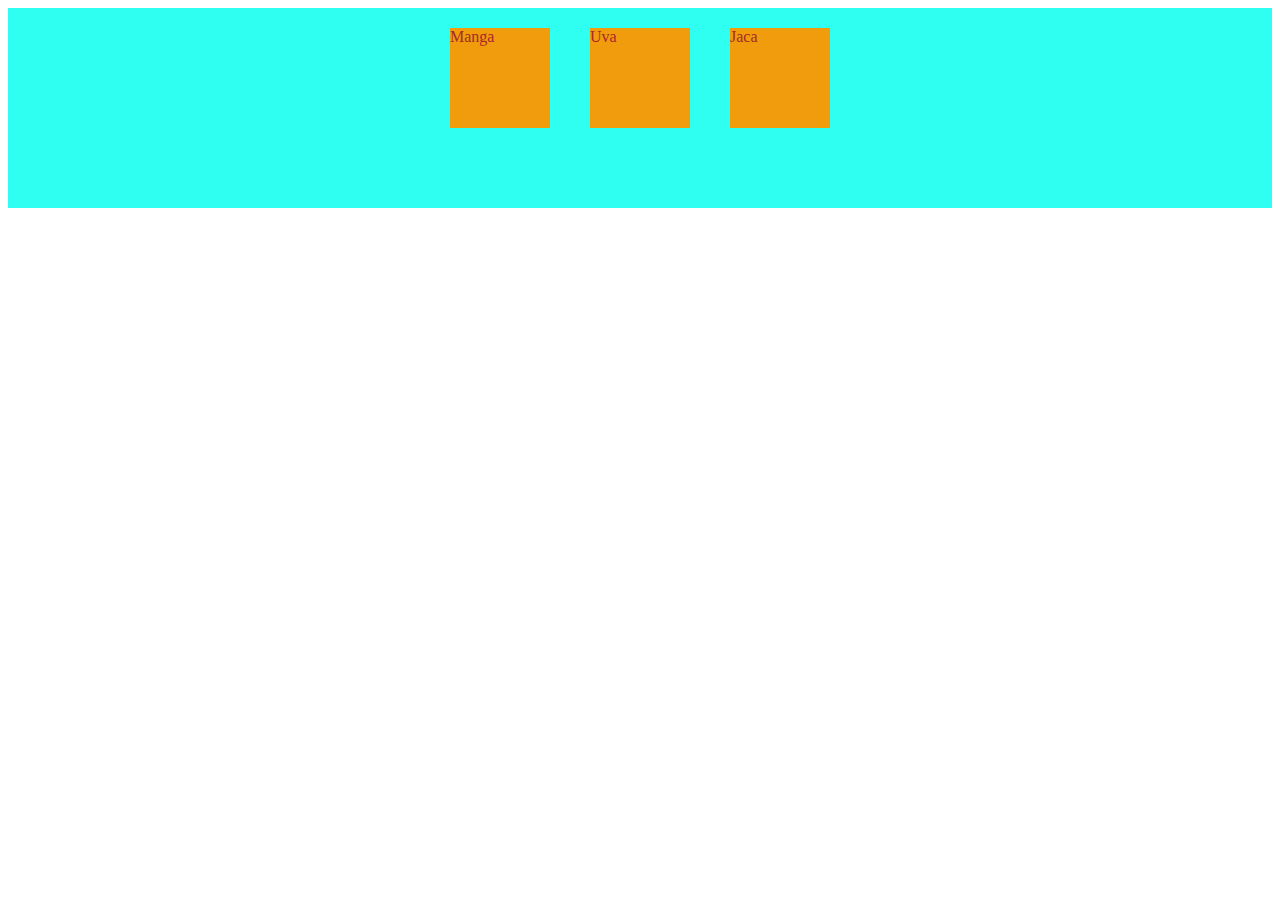
<file: Index/media celular.html>
<!DOCTYPE html>
<html lang="en">
<head>
  <meta charset="UTF-8">
  <meta name="viewport" content="width=device-width, initial-scale=1.0">
  <title>Document</title>
  <style>
    .caixa { 
      background-color: rgb(47, 255, 241);
      color:brown;
    display:flex;
    width: 100%;
    height:200px; 
    flex-direction: row;
   flex-wrap: wrap;
   justify-content: center;

    }
   .item {
    background-color: rgb(240, 156, 12);
    color:brown;
    width: 100px;
    height:100px;
    margin: 20px;

    
   
   }
   @media (max-width:480px) {
    .caixa{
      flex-direction: column;
      background-color: green;
    }
    

   }


  </style>
</head>
<body>
  <div class="caixa">
  

      <div class="item">Manga</div>
      <div class="item">Uva</div>
      <div class="item">Jaca</div>
    
  </div>

  
  
</body>
</html>
</file>
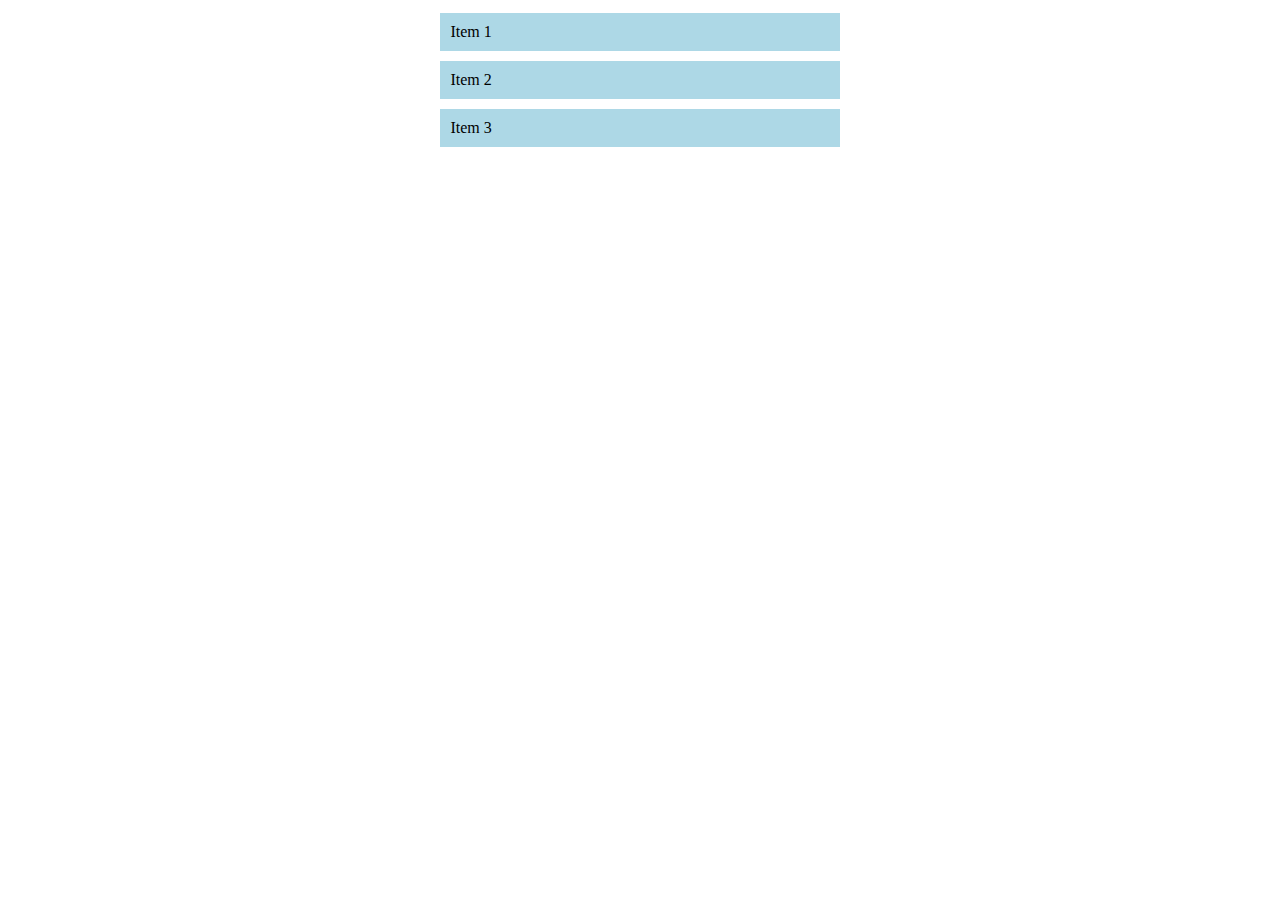
<file: Index/style.html>
<!DOCTYPE html>
<html lang="en">
<head>
  <meta charset="UTF-8">
  <meta name="viewport" content="width=device-width, initial-scale=1.0">
  <style>
    .flex-container {
      display: flex;
      flex-direction: column;
      align-items: center;
    }

    .item {
      width: 30%;
      background-color: lightblue;
      padding: 10px;
      margin: 5px;
    }
  </style>
</head>
<body>
  <div class="flex-container">
    <div class="item">Item 1</div>
    <div class="item">Item 2</div>
    <div class="item">Item 3</div>
  </div>
</body>
</html>
</file>
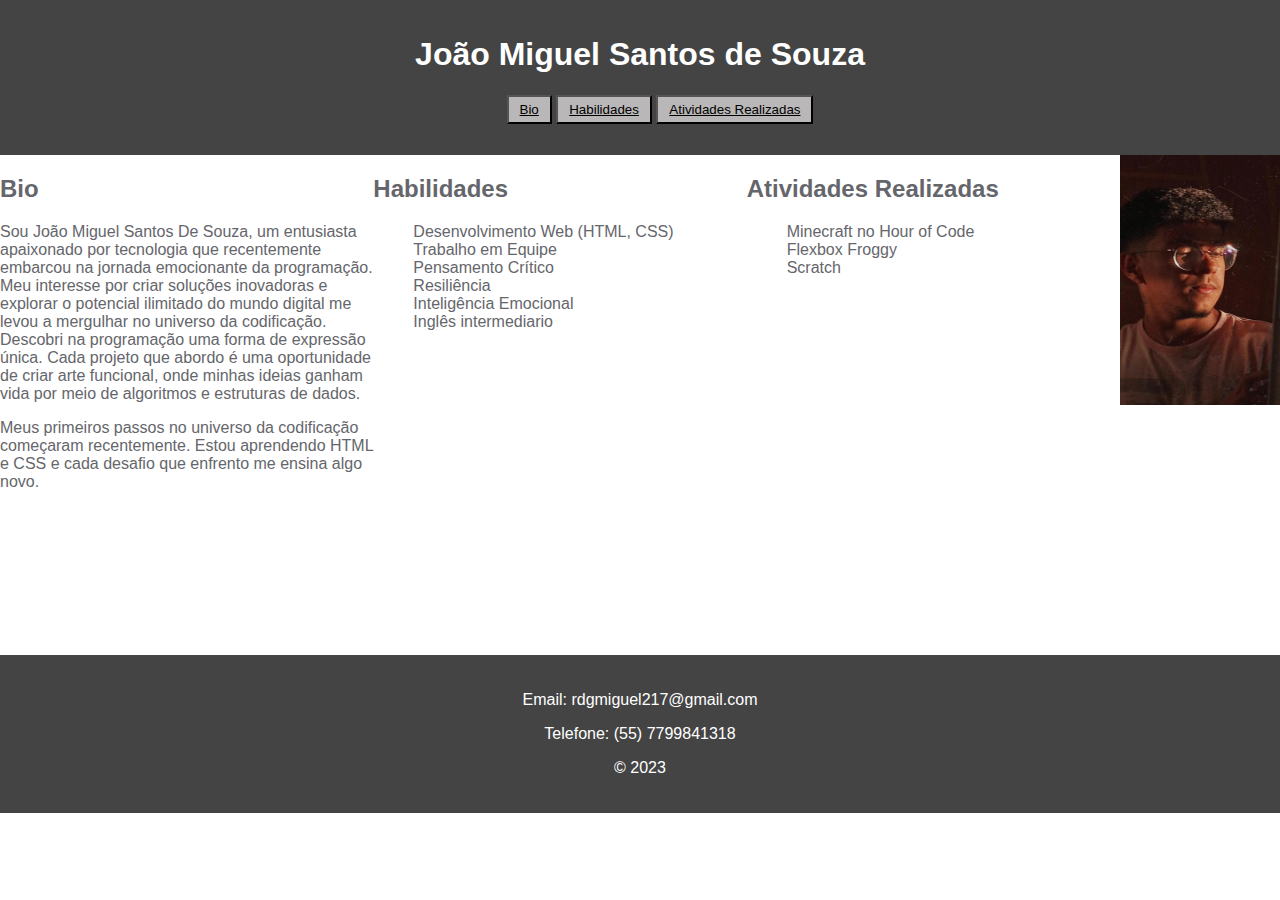
<file: Portfolio/portfolio.html>
<!DOCTYPE html>
<html lang="pt-br">
<head>
    <link rel="stylesheet" href="portfolio.css">
    <meta charset="UTF-8">
    <meta name="viewport" content="width=device-width, initial-scale=1.0">
    <meta name="description" content="Meu portfólio é a expressão visual do  meu talento e paixão de maneira concisa e impactante.">
    <title>Mini Projeto</title>

</head>
<body>
    <header>
        <h1>João Miguel Santos de Souza</h1>
        <nav>
            <div id="interface" class="secao interface">
            <ul>
                <button><li><a href="#bio">Bio</a></li></button>
                <button><li><a href="#habilidades">Habilidades</a></li></button>
               <button><li><a href="#atividades">Atividades Realizadas</a></li></button>
            </ul>
        </div>
        </nav>
    </header>

    <main>
        <div class="container">
        
        <section id="bio" class="secao-bio">
            <h2>Bio</h2>
                <p class="left"> 
                Sou João Miguel Santos De Souza, um entusiasta apaixonado por tecnologia que recentemente embarcou na jornada emocionante da programação. Meu interesse por criar soluções inovadoras e explorar o potencial ilimitado do mundo digital me levou a mergulhar no universo da codificação. Descobri na programação uma forma de expressão única. Cada projeto que abordo é uma oportunidade de criar arte funcional, onde minhas ideias ganham vida por meio de algoritmos e estruturas de dados.
            </p>
            <p>Meus primeiros passos no universo da codificação começaram recentemente. Estou aprendendo HTML e CSS e cada desafio que enfrento me ensina algo novo.</p>
        </section>

        <section id="habilidades" class="secao-habilidades">
            <h2>Habilidades</h2>
            <ul>
                <li>Desenvolvimento Web (HTML, CSS)</li>
                <li>Trabalho em Equipe</li>
                <li>Pensamento Crítico</li>
                <li>Resiliência</li>
                <li>Inteligência Emocional</li>
                <li>Inglês intermediario</li>
            </ul>
            
        </section>

        <section id="atividades" class="secao-atividades">
            <h2>Atividades Realizadas</h2>
            <ul>
                <li>Minecraft no Hour of Code</li>
                <li>Flexbox Froggy</li>
                <li>Scratch</li>
                
            </ul>
        </section>

        <div class="container">
            <img src="./img/foto.jpg" alt="Minha Imagem" height="250" width="160px">
        </div> 
        
    </div>
    </main>

    <footer>
        <div class="footer-contato">
            <p>Email: rdgmiguel217@gmail.com</p>
            <p>Telefone: (55) 7799841318</p>
        </div>
        
        </div>

        <div class="footer-info">
            <p>&copy; 2023</p>
        </div>
    </footer>
</body>
</html>
</file>
<file: Portfolio/portfolio.css>
* {
    
    list-style: none;
}
body {
    
    font-family: "Super Mario 256", sans-serif;
    color: #65666b;
    margin: 0;
    padding: 0;
    
}

header {

    background-color: #444;
    color: #fff;
    padding: 15px;
    text-align: center;
}


header nav ul li {

    display: inline;
    margin: 10px;
}

header nav ul li a {

    color: #000000;
    text-decoration: line;
}
main {
display: flex;
flex-direction: column;
align-items: center;

}

footer {

    text-align: center;
    padding: 20px;
    background-color: #444;
    color: #fff;
}

button {
    
    background-color: #b9b7b7;
    color: #ebe3e3;
    padding: 5px 1px;
    cursor: pointer;
    transition: background-color 0.3s ease;
    
}
    button:hover {
    
    background-color: #ffffff;
}

.container {
    display: flex;
    justify-content: flex-end;
    height: 500px;
}

.bio {
    display: flex;
    justify-content: center;

}
section {
    width: 100%;
    
}

.habilidades {
  padding-left: 14%;
}
</file>
